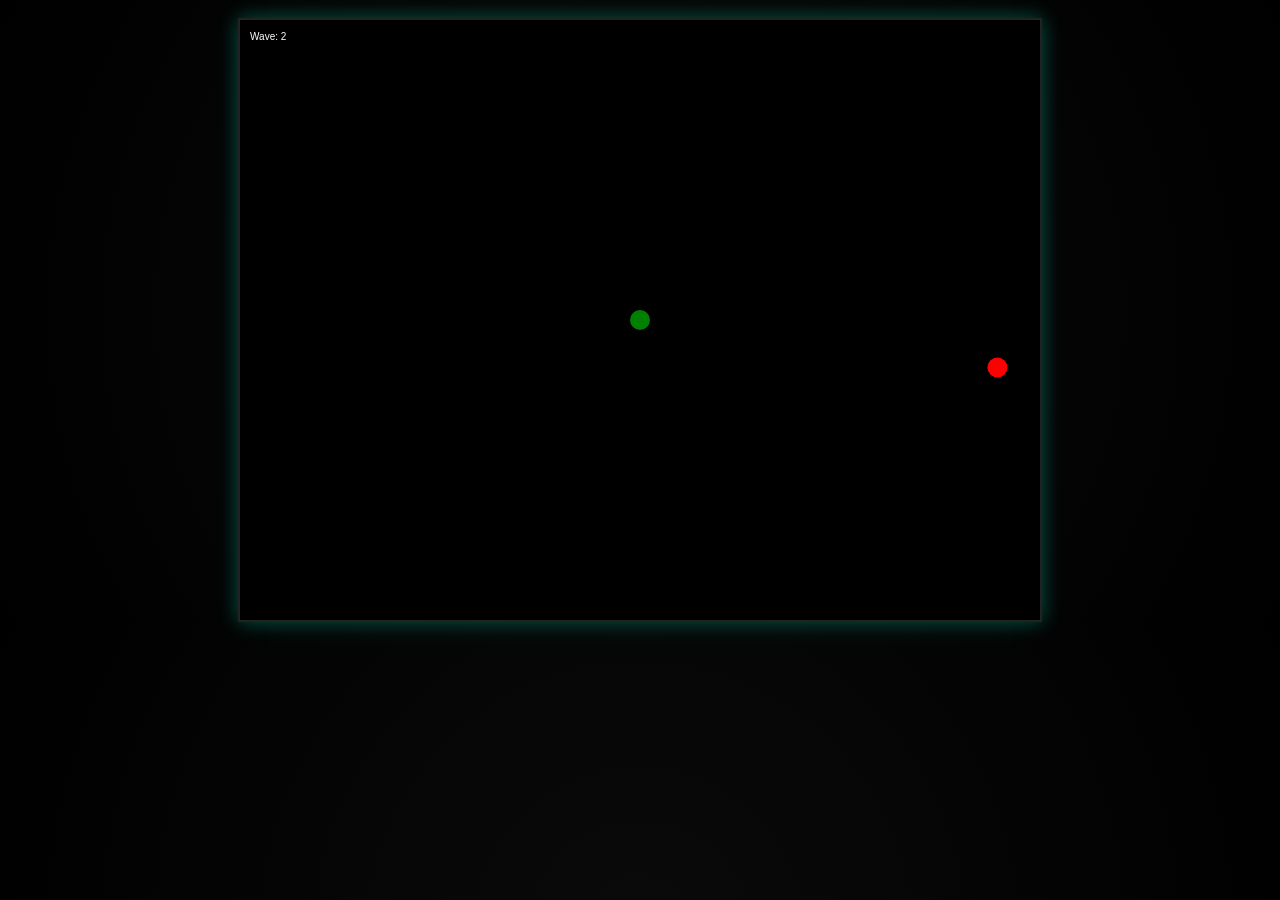
<file: index.html>
<!DOCTYPE html>
<html lang="en">
<head>
    <meta charset="UTF-8">
    <title>Riftfall</title>

    <!-- 🎨 CSS -->
    <link rel="stylesheet" href="style.css">

    <link rel="icon" type="image/svg+xml" href="/favicon.svg">
        <defs>
            <radialGradient id='g' cx='50%' cy='50%'>
                <stop offset='0%' stop-color='%2300ffcc'/>
                <stop offset='100%' stop-color='%23003333'/>
            </radialGradient>
        </defs>
        <rect width='100' height='100' fill='black'/>
        <circle cx='50' cy='50' r='35' fill='url(%23g)'/>
        <circle cx='50' cy='50' r='18' fill='black'/>
    </svg>">

    <!-- 📱 mobile scaling -->
    <meta name="viewport" content="width=device-width, initial-scale=1.0">
</head>

<body>

    <!-- 🎮 GAME CANVAS -->
    <canvas id="game" width="800" height="600"></canvas>

    <!-- ⚡ GAME LOGIC -->
    <script src="game.js"></script>

</body>
</html>
</file>
<file: style.css>
body {
    margin: 0;
    background: radial-gradient(circle at center, #0a0a0a, #000000);
    overflow: hidden;
    font-family: Arial, sans-serif;
}

canvas {
    display: block;
    margin: auto;
    border: 2px solid #222;
    box-shadow: 0 0 20px #00ffcc55;
}
</file>
